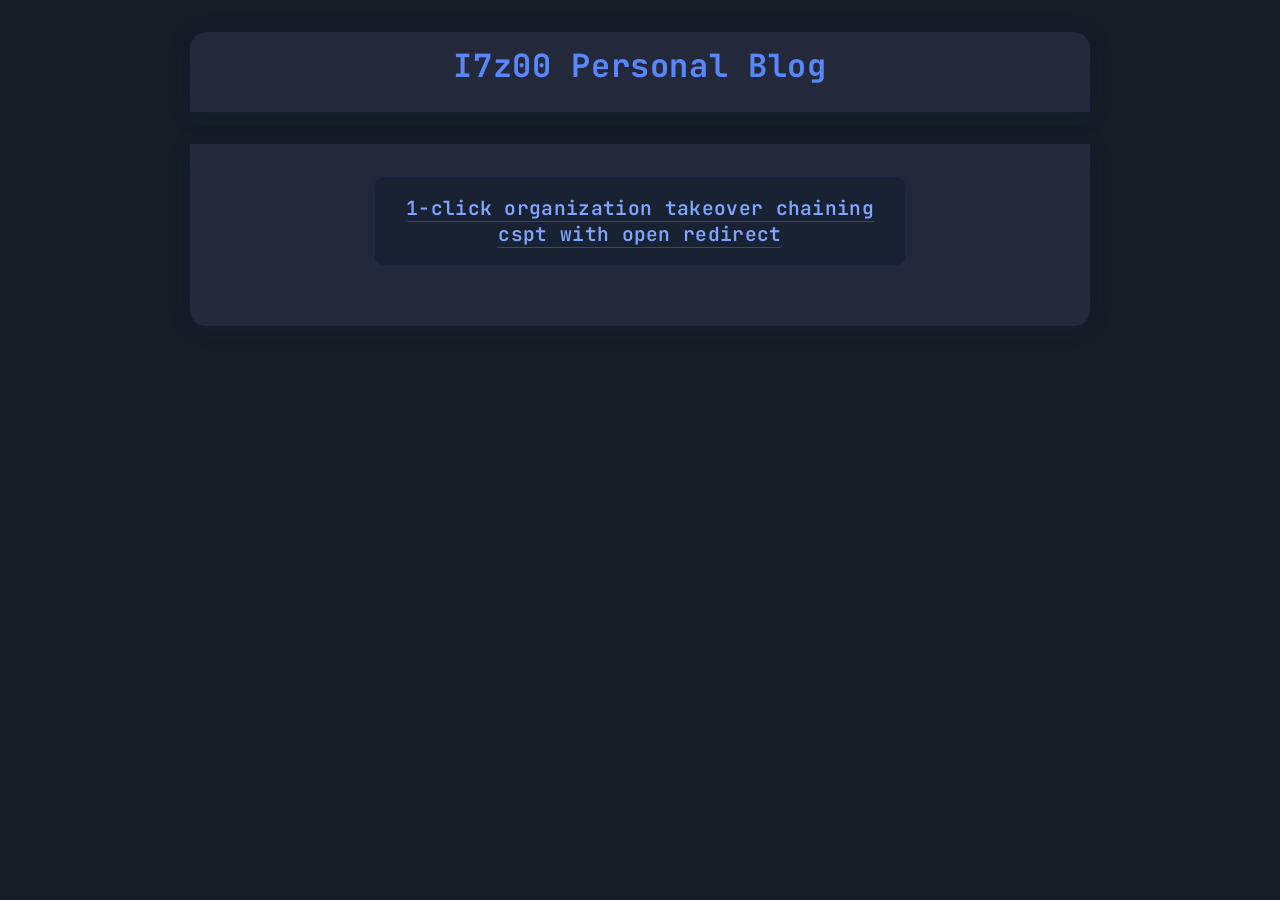
<file: index.html>
<!DOCTYPE html>
<html lang="en">
<head>
    <meta charset="UTF-8">
    <meta name="viewport" content="width=device-width, initial-scale=1.0">
    <title>I7z00 Personal Blog</title>
    <!-- JetBrains Mono: Stylish, readable coding font (with fallback) -->
    <link href="https://fonts.googleapis.com/css2?family=JetBrains+Mono:wght@400;700&display=swap" rel="stylesheet">
    <style>
        :root {
            --accent: #81A5FF;
            --accent-hover: #5987fa;
            --bg: #151c26;
            --white: #23293b;
            --text-main: #e5e8ef;
            --text-secondary: #939ac9;
            --border: #222543;
            --radius: 16px;
            --shadow: 0 2px 24px 0 rgba(30,45,80,0.14), 0 1.5px 8px 0 rgba(23,34,63,0.15);
        }
        html, body {
            min-height: 100%;
            height: 100%;
        }
        body {
            min-height: 100vh;
            background: var(--bg);
            color: var(--text-main);
            font-family: 'JetBrains Mono', 'Fira Mono', 'Menlo', 'Consolas', monospace;
            margin: 0;
            padding: 0;
            display: flex;
            flex-direction: column;
            align-items: center;
            letter-spacing: 0.02em;
            box-sizing: border-box;
        }
        header {
            width: 100%;
            max-width: 900px;
            margin-top: 32px;
            margin-bottom: 32px;
            padding: 0 24px 12px 24px;
            background: var(--white);
            box-shadow: var(--shadow);
            border-radius: var(--radius) var(--radius) 0 0;
            display: flex;
            align-items: center;
            border-bottom: 1px solid var(--border);
            justify-content: center;
            box-sizing: border-box;
        }
        header h1 {
            margin: 0;
            font-size: 2rem;
            color: var(--accent-hover);
            font-weight: 700;
            letter-spacing: 0.02em;
            padding: 12px 0;
            word-break: break-word;
        }
        main {
            width: 100%;
            max-width: 900px;
            background: var(--white);
            box-shadow: var(--shadow);
            border-radius: 0 0 var(--radius) var(--radius);
            padding: 32px 24px 40px 24px;
            box-sizing: border-box;
            margin-bottom: 32px;
        }
        ul.blog-list {
            list-style: none;
            padding: 0;
            margin: 0 10rem;
            text-align: center;
            box-sizing: border-box;
        }
        ul.blog-list li {
            margin-bottom: 20px;
            border: 1px solid var(--border);
            padding: 18px 15px;
            border-radius: 10px;
            background: #192233;
            transition: background 0.15s, border 0.18s;
            box-shadow: 0 2px 8px 0 rgba(68,108,252,0.04);
        }
        ul.blog-list li:hover {
            background: #1e2b42;
            border: 1px solid var(--accent-hover);
        }
        ul.blog-list a {
            text-decoration: none;
            color: var(--accent);
            font-size: 1.22rem;
            font-weight: 600;
            transition: color 0.16s, border-bottom 0.18s;
            border-bottom: 1.5px solid #2447a9;
            border-radius: 4px;
            word-break: break-word;
        }
        ul.blog-list a:hover {
            color: var(--accent-hover);
            border-bottom: 1.5px solid var(--accent-hover);
        }
        /* Responsive breakpoints */
        @media (max-width: 1200px) {
            header, main {
                max-width: 98vw;
            }
            ul.blog-list {
                margin-left: 2vw;
                margin-right: 2vw;
            }
        }
        @media (max-width: 900px) {
            header, main {
                max-width: 100vw;
                border-radius: 0;
                padding-left: 0;
                padding-right: 0;
            }
            main {
                padding: 24px 8px 32px 8px;
            }
            ul.blog-list {
                margin: 0 0.5rem;
            }
        }
        @media (max-width: 700px) {
            header {
                font-size: 1em;
                margin-top: 1rem;
                margin-bottom: 1.5rem;
                padding: 6px 4vw 8px 4vw;
                border-radius: 0;
            }
            main {
                padding: 18px 5vw 22px 5vw;
                border-radius: 0 0 12px 12px;
            }
            ul.blog-list {
                margin: 0;
            }
            ul.blog-list li {
                padding: 14px 6px;
            }
            header h1 {
                font-size: 1.5rem;
            }
        }
        @media (max-width: 480px) {
            header {
                font-size: 0.98em;
                margin-top: 0.5rem;
                margin-bottom: 1rem;
                padding: 2px 2vw;
                border-radius: 0;
            }
            main {
                padding: 8px 2vw 16px 2vw;
                border-radius: 0 0 8px 8px;
            }
            ul.blog-list li {
                font-size: 0.98em;
            }
            header h1 {
                font-size: 1.1rem;
                padding: 7px 0;
            }
        }
        @media (max-width: 370px) {
            main {
                padding-left: 1vw;
                padding-right: 1vw;
            }
            header {
                font-size: 0.90em;
                padding-left: 1vw;
                padding-right: 1vw;
            }
        }
    </style>
</head>
<body>
    <header>
        <h1>I7z00 Personal Blog</h1>
    </header>
    <main>
        <ul class="blog-list">
            <li>
                <a href="posts.html?id=blog_1.md">
                  1-click organization takeover chaining cspt with open redirect
                </a>
            </li>
        </ul>
    </main>
</body>
</html>
</file>
